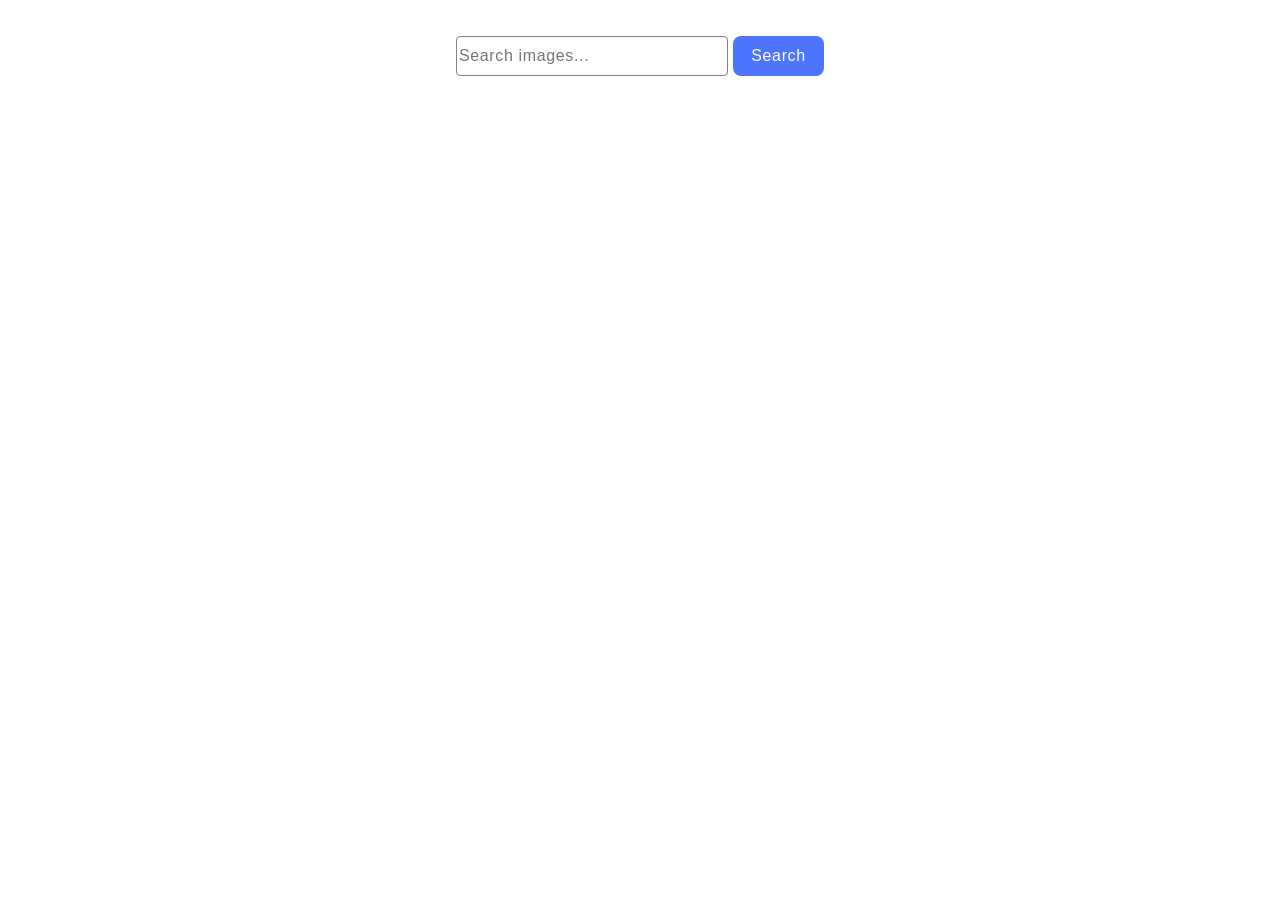
<file: src/index.html>
<!doctype html>
<html lang="en">
  <head>
    <meta charset="UTF-8" />
    <link rel="icon" type="image/svg+xml" href="/favicon.svg" />
    <meta name="viewport" content="width=device-width, initial-scale=1.0" />
    <title>Vanilla App Template</title>
    <link rel="stylesheet" href="./css/styles.css" />
  </head>
  <body>
    <form class="form">
      <label>
        <input
          class="input-search"
          type="text"
          name="search-text"
          placeholder="Search images..."
          required
        />
      </label>
      <button class="btn-search" type="submit">Search</button>
    </form>

    <div class="loader hidden"></div>

    <ul class="gallery"></ul>

    <script type="module" src="./main.js"></script>
  </body>
</html>
</file>
<file: src/css/styles.css>
/**
  |============================
  | include css partials with
  | default @import url()
  |============================
*/
/* Common styles */
@import url('./reset.css');
@import url('./base.css');
@import url('./form.css');
@import url('./gallery.css');
</file>
